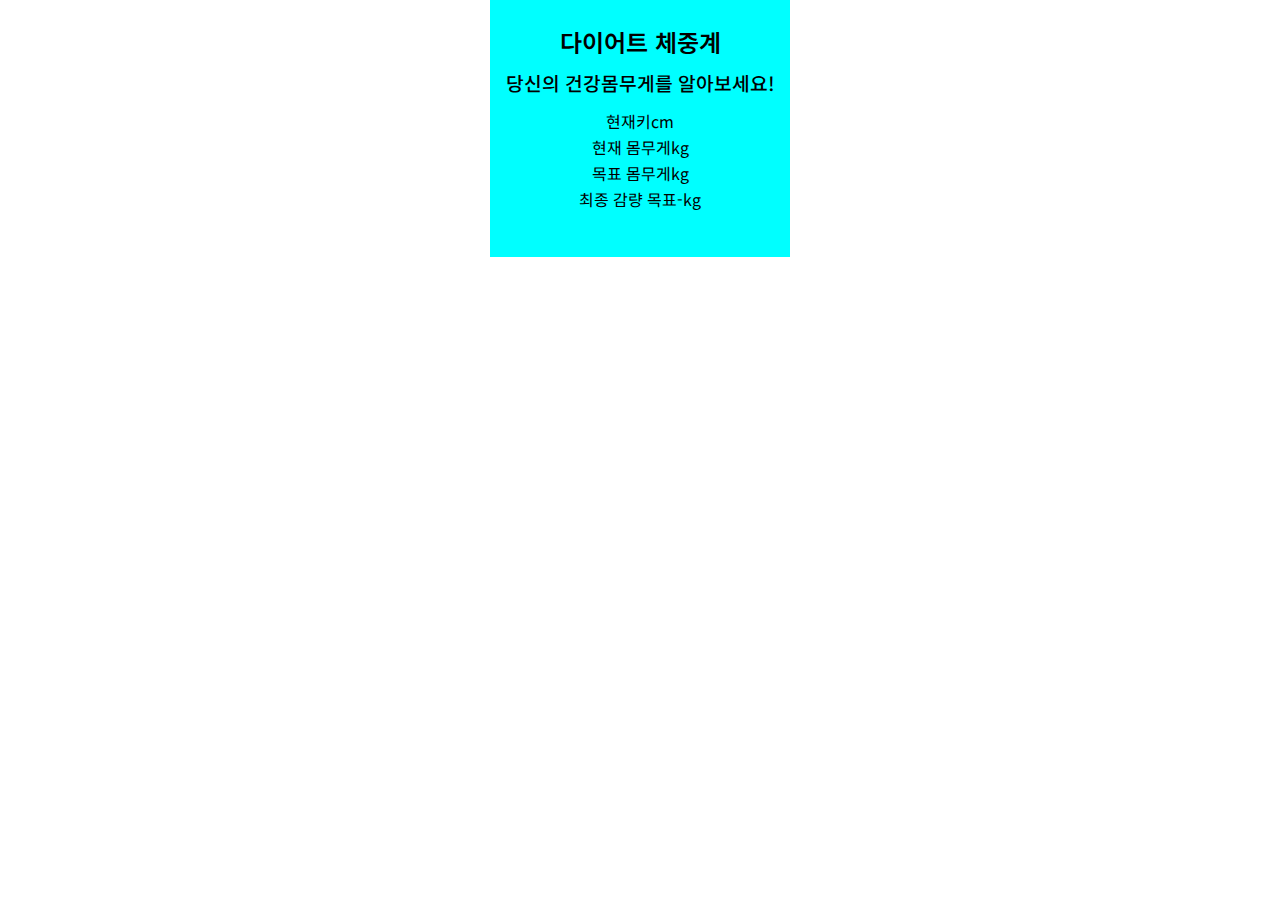
<file: scale.html>
<!DOCTYPE html>
<html lang="ko">
<head>
    <meta charset="UTF-8">
    <meta http-equiv="X-UA-Compatible" content="IE=edge">
    <meta name="viewport" content="width=device-width, initial-scale=1.0">
    <title>Document</title>
    <link rel="stylesheet" href="./styles/reset.css">
    <link rel="stylesheet" href="./styles/scale.css">
</head>
<body>
    <div class="container">
        <h1>다이어트 체중계</h1>
        <p>당신의 건강몸무게를 알아보세요!</p>
        <ul>
            <li>현재키<span class="height"></span>cm</li>
            <li>현재 몸무게<span class="weight"></span>kg</li>
            <li>목표 몸무게<span class="normal_w"></span>kg</li>
            <li>최종 감량 목표<span class="weight2">-</span>kg</li>
        </ul>
    </div>
    <script src="./script/scale.js"></script>
</body>
</html>
</file>
<file: styles/scale.css>
.container {
  width: 300px;
  margin: 0 auto;
  background-color: aqua;
  text-align: center;
  padding: 30px 0;
}

.container > * {
  margin-bottom: 20px;
}

.container h1 {
  font-size: 1.5rem;
  font-weight: 600;
}

.container p {
  font-size: 1.2rem;
  font-weight: 500;
}

.container ul li {
  margin-bottom: 10px;
}

.container ul li:last-child {
  margin: 0;
}/*# sourceMappingURL=scale.css.map */
</file>
